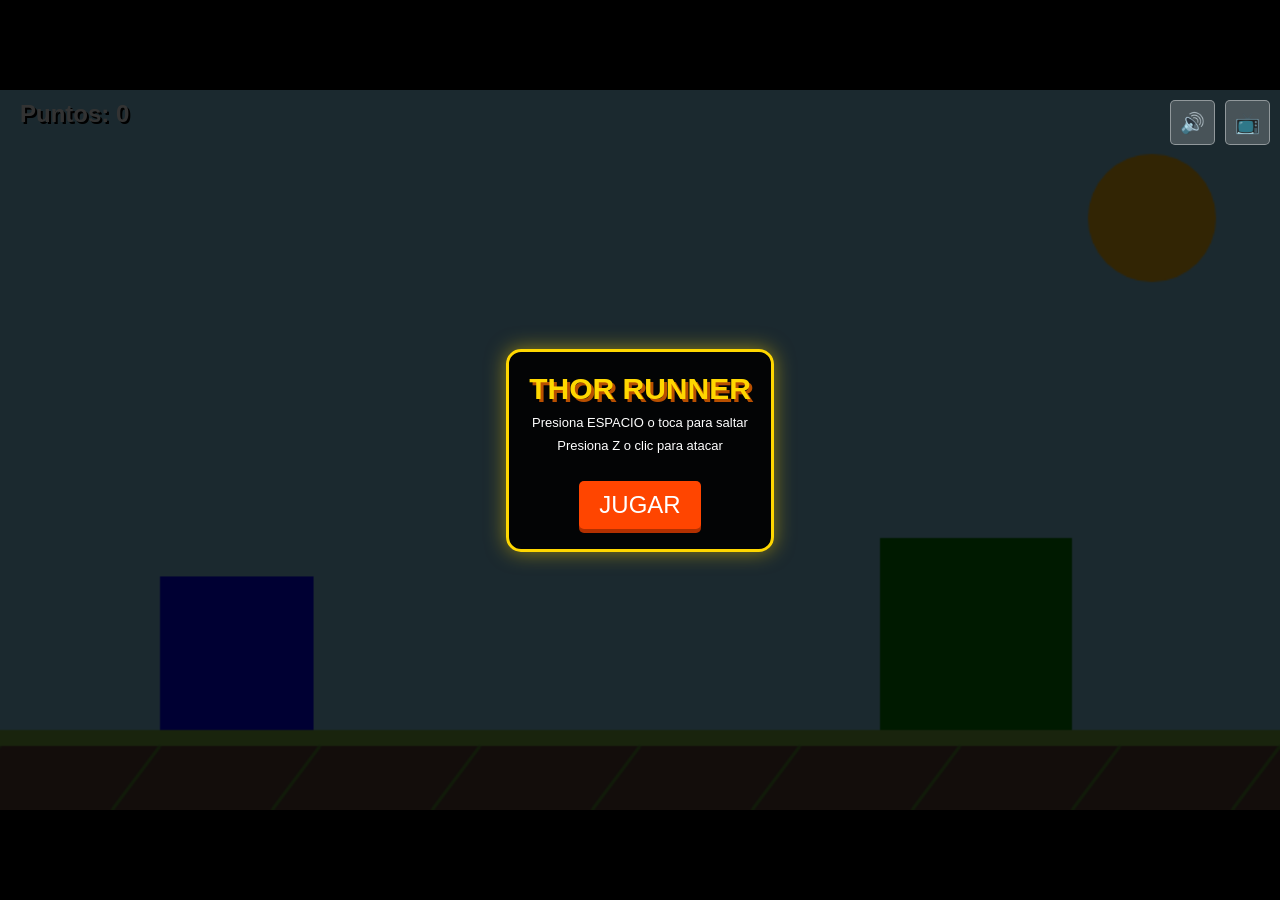
<file: itch_final/index.html>
<!DOCTYPE html>
<html lang="es">
<head>
    <meta charset="UTF-8">
    <meta name="viewport" content="width=device-width, initial-scale=1.0">
    <title>Thor Endless Runner</title>
    <link rel="stylesheet" href="style.css">
</head>
<body>

    <div id="game-container">
        <canvas id="gameCanvas"></canvas>
        
        <!-- UI Overlay -->
        <div id="ui-layer">
            <div id="score-board">Puntos: <span id="score">0</span></div>
            
            <div id="start-screen" class="screen active">
                <div class="screen-content">
                    <h1>THOR RUNNER</h1>
                    <p>Presiona ESPACIO o toca para saltar</p>
                    <p>Presiona Z o clic para atacar</p>
                    <button id="start-btn">JUGAR</button>
                </div>
                <div class="control-buttons">
                    <button class="mute-btn" onclick="toggleMute()" aria-label="Mute">🔊</button>
                    <button class="fullscreen-btn" onclick="toggleFullScreen()" aria-label="Pantalla Completa">📺</button>
                </div>
            </div>

            <div id="intro-screen" class="screen hidden">
                <div class="screen-content intro-content">
                    <h1>THOR RUNNER</h1>
                    <div class="intro-video-frame">
                        <video id="intro-video" preload="auto" playsinline muted>
                            <source src="./assets/intro.mp4" type="video/mp4">
                        </video>
                    </div>
                    <p>Presentación inicial</p>
                    <p><small>(Haz clic o presiona Espacio para saltar)</small></p>
                </div>
                <div class="control-buttons">
                    <button class="mute-btn" onclick="toggleMute()" aria-label="Mute">🔊</button>
                    <button class="fullscreen-btn" onclick="toggleFullScreen()" aria-label="Pantalla Completa">📺</button>
                </div>
            </div>

            <div id="game-over-screen" class="screen hidden">
                <div class="screen-content">
                    <h1>FIN DEL JUEGO</h1>
                    <p>Puntuación Final: <span id="final-score">0</span></p>
                    <button id="restart-btn">REINTENTAR</button>
                </div>
                <div class="control-buttons">
                    <button class="mute-btn" onclick="toggleMute()" aria-label="Mute">🔊</button>
                    <button class="fullscreen-btn" onclick="toggleFullScreen()" aria-label="Pantalla Completa">📺</button>
                </div>
            </div>
            
            <!-- Mobile Controls -->
            <div id="mobile-controls">
                <button id="attack-btn" aria-label="Atacar">
                    <svg viewBox="0 0 24 24" width="40" height="40" fill="currentColor">
                        <path d="M7 2v11h3v9l7-12h-4l4-8z"/>
                    </svg>
                </button>
                <button id="jump-btn" aria-label="Saltar">
                    <svg viewBox="0 0 24 24" width="40" height="40" fill="currentColor">
                        <path d="M12 4l-8 8h5v8h6v-8h5z"/>
                    </svg>
                </button>
            </div>
        </div>
    </div>

    <script src="game.js"></script>
</body>
</html>
</file>
<file: itch_final/style.css>
* {
    margin: 0;
    padding: 0;
    box-sizing: border-box;
}

body {
    background-color: #000;
    color: white;
    font-family: 'Segoe UI', Tahoma, Geneva, Verdana, sans-serif;
    display: flex;
    justify-content: center;
    align-items: center;
    height: 100dvh;
    margin: 0;
    overflow: hidden;
}

#game-container {
    position: relative;
    box-shadow: 0 0 20px rgba(0, 0, 0, 0.5);
    background-color: #87CEEB;
    width: min(100vw, 177.78dvh);
    aspect-ratio: 16 / 9;
}

canvas {
    display: block;
    width: 100%;
    height: 100%;
}

#ui-layer {
    position: absolute;
    top: 0;
    left: 0;
    width: 100%;
    height: 100%;
    pointer-events: none;
    z-index: 10;
}

#score-board {
    position: absolute;
    top: 10px;
    left: 20px;
    font-size: 24px;
    font-weight: bold;
    color: #fff;
    text-shadow: 2px 2px 0 #000;
}

.screen {
    position: absolute;
    top: 0;
    left: 0;
    width: 100%;
    height: 100%;
    background: rgba(0, 0, 0, 0.8);
    display: flex;
    flex-direction: column;
    justify-content: center;
    align-items: center;
    pointer-events: auto;
    transition: opacity 0.3s;
    z-index: 30; /* Por encima de los controles */
}

.screen.hidden {
    opacity: 0;
    pointer-events: none;
}

.screen.active {
    opacity: 1;
    pointer-events: auto;
}

#intro-screen {
    background: rgba(0, 0, 0, 0.8);
    justify-content: center;
    align-items: center;
}

.intro-content {
    width: min(88%, 720px);
    gap: 14px;
}

.intro-video-frame {
    width: 100%;
    aspect-ratio: 16 / 9;
    border: 3px solid rgba(255, 215, 0, 0.65);
    border-radius: 12px;
    overflow: hidden;
    box-shadow: 0 0 18px rgba(255, 215, 0, 0.25);
    background: #000;
}

#intro-video {
    display: block;
    width: 100%;
    height: 100%;
    object-fit: contain;
    background: #000;
}

h1 {
    font-size: 30px; /* Reducido un poco más para que quepa mejor */
    margin-bottom: 10px;
    color: #FFD700;
    text-shadow: 3px 3px 0 #b84f00;
    line-height: 1.1;
}

p {
    font-size: 13px;
    margin-bottom: 8px;
}

.screen-content {
    background: rgba(0, 0, 0, 0.9); /* Más opaco */
    padding: 20px; /* Más compacto */
    border: 3px solid #FFD700; /* Borde "bonito" */
    border-radius: 15px;
    display: flex;
    flex-direction: column;
    align-items: center;
    max-width: 95%; /* Más ancho en móviles */
    max-height: 90%;
    text-align: center;
    box-shadow: 0 0 20px rgba(255, 215, 0, 0.5);
    overflow-y: auto;
}

@media (max-width: 600px) {
    h1 { font-size: 24px; }
    p { font-size: 12px; }
}

button {
    margin-top: 20px;
    padding: 10px 20px;
    font-size: 24px;
    background: #ff4500;
    color: white;
    border: none;
    cursor: pointer;
    border-radius: 5px;
    box-shadow: 0 4px 0 #b33000;
    font-family: inherit;
}

button:active {
    transform: translateY(4px);
    box-shadow: none;
}

.control-buttons {
    position: absolute;
    top: 10px;
    right: 10px;
    display: flex;
    gap: 10px;
}

.control-buttons button {
    margin-top: 0;
    padding: 5px;
    font-size: 20px;
    width: 45px;
    height: 45px;
    background: rgba(255, 255, 255, 0.2);
    border: 1px solid rgba(255, 255, 255, 0.4);
    box-shadow: none;
}

/* Mobile Controls */
#mobile-controls {
    position: absolute;
    bottom: 80px; /* Subidos 50px */
    width: 100%;
    display: flex;
    justify-content: space-between;
    padding: 0 5px; /* Más hacia los bordes */
    pointer-events: none;
    z-index: 5; /* Por debajo de las pantallas */
}

#mobile-controls button {
    pointer-events: auto;
    background: rgba(255, 255, 255, 0.2);
    border: 2px solid rgba(255, 255, 255, 0.4);
    border-radius: 50%;
    width: 100px;
    height: 100px;
    display: flex;
    justify-content: center;
    align-items: center;
    color: white;
    cursor: pointer;
    box-shadow: 0 4px 8px rgba(0,0,0,0.2);
    transition: background 0.2s, transform 0.1s;
    outline: none;
}

#mobile-controls button:active {
    background: rgba(255, 255, 255, 0.5);
    transform: scale(0.9);
}

#mobile-controls button svg {
    filter: drop-shadow(0 2px 2px rgba(0,0,0,0.5));
}

#mobile-controls {
    display: none;
}

/* Show mobile controls only on touch devices */
@media (pointer: coarse), (max-width: 1024px) {
    #mobile-controls {
        display: flex;
    }

    /* Ocultar controles cuando una pantalla está activa */
    .screen.active ~ #mobile-controls {
        display: none;
    }
}
</file>
